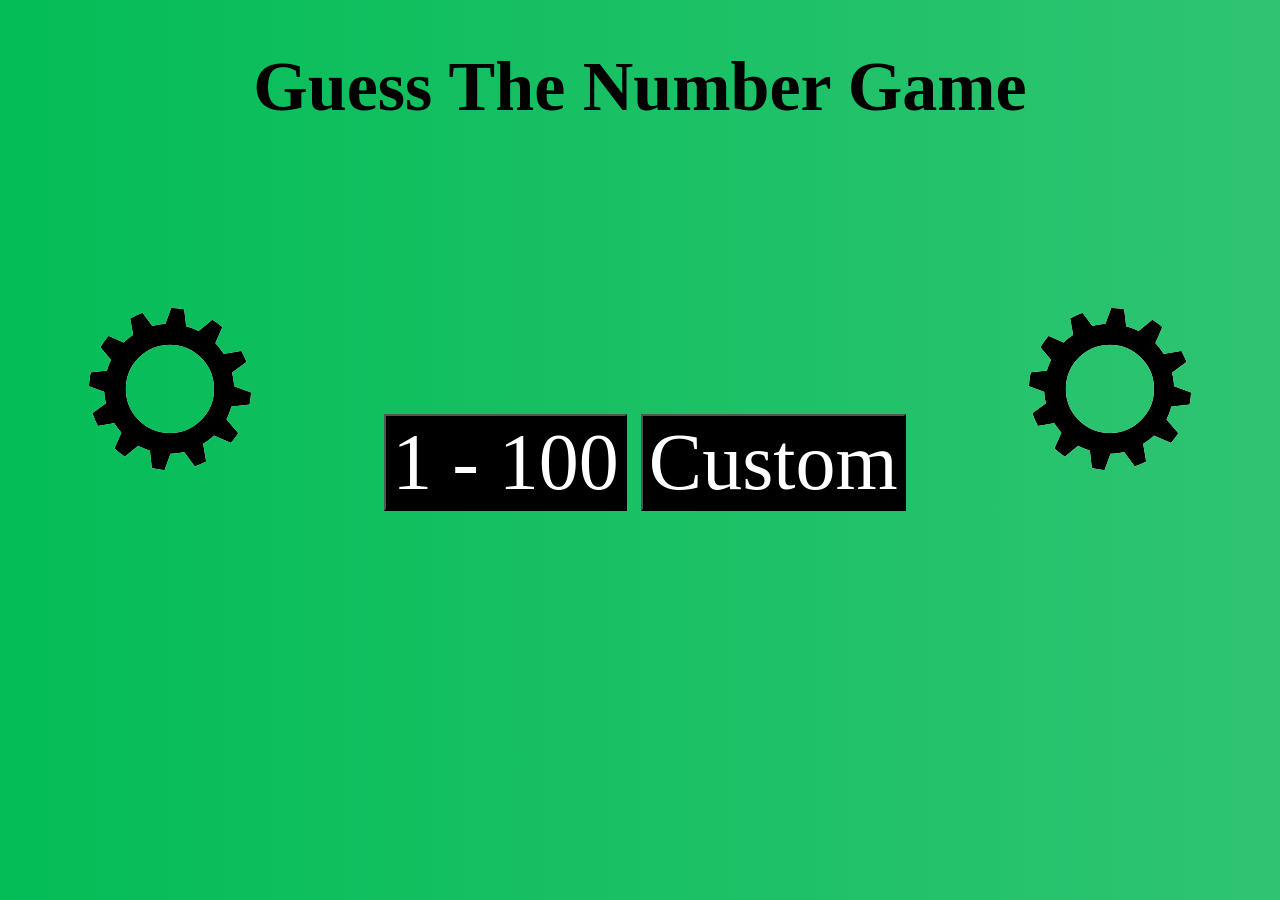
<file: index.html>
<!DOCTYPE html>
<html lang="en">

<head>
    <meta charset="UTF-8">
    <meta name="viewport" content="width=device-width, initial-scale=1.0">
    <title>Guess The Number Game</title>

    <!-- Css Linked -->
    <link rel="stylesheet" href="style.css">

    <!-- Favicon Linked -->
    <link rel="shortcut icon" href="assets/images/logo.png" type="image/x-icon">
</head>

<body>

    
    <!-- heading -->
    <h1 id="heading">Guess The Number Game</h1>
    
    
    <div id="btn">
        
        <img src="assets/images/wheel pic.png" id="wheel1" alt="Wheel Picture 1">
        
        <!-- btns -->
        <button id="1to100" class="btns" data-link="1 - 100/index.html">1 - 100</button>
        <button id="custom" class="btns" data-link="custom/index.html">Custom</button>
        
        <img src="assets/images/wheel pic.png" id="wheel2" alt="Wheel Picture 2">

    </div>

    <!-- Js Linked -->
    <script src="script.js"></script>
</body>

</html>
</file>
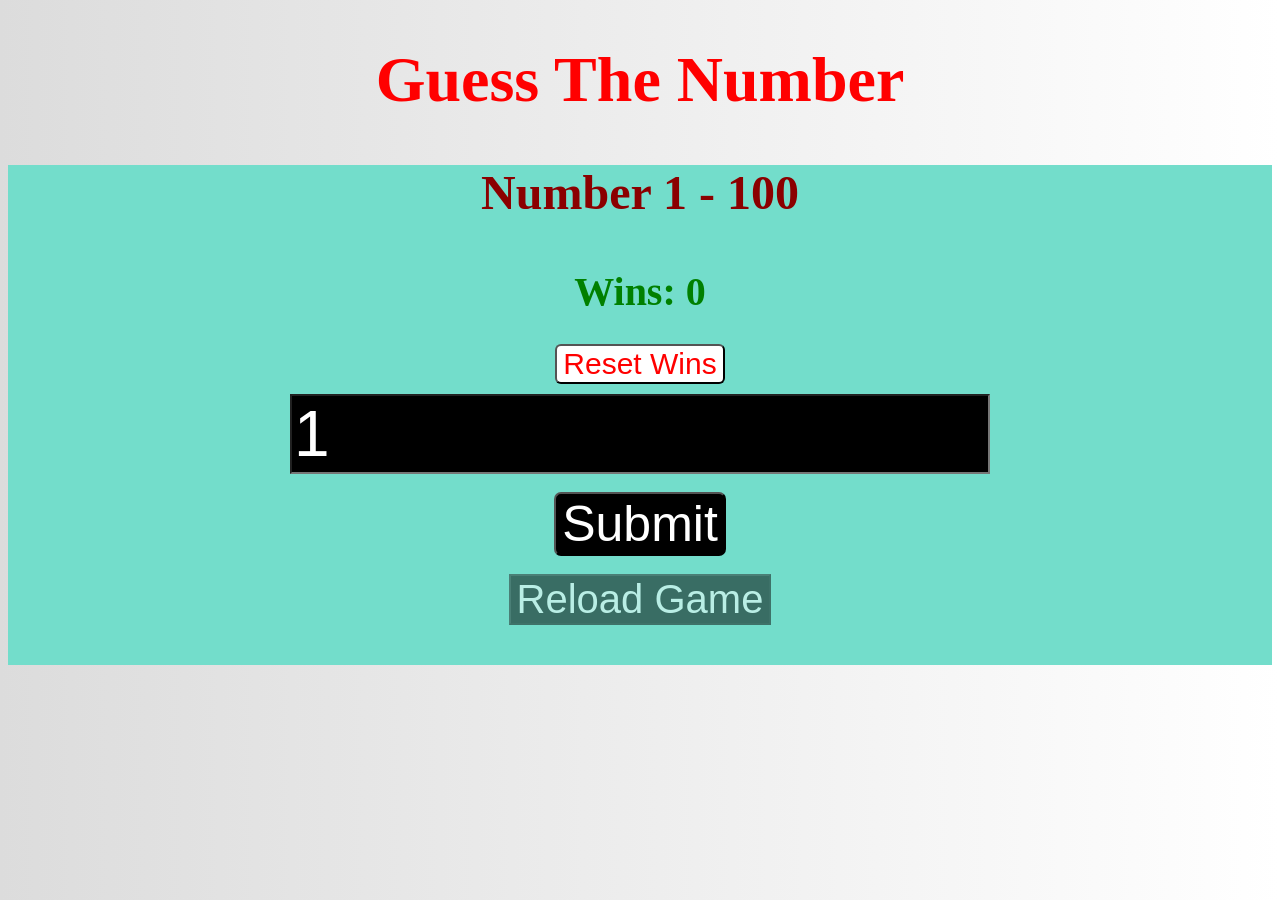
<file: 1 - 100/index.html>
<!DOCTYPE html>
<html lang="en">

<head>
    <meta charset="UTF-8">
    <meta name="viewport" content="width=device-width, initial-scale=1.0">
    <title>Guess The Number Game</title>

    <!-- Css Linked -->
    <link rel="stylesheet" href="style.css">

    <!-- Favicon Linked -->
    <link rel="shortcut icon" href="assets/images/logo.png" type="image/x-icon">
</head>

<body>
    <!-- heading -->
    <h1 id="heading">Guess The Number</h1>

    <!-- Game -->
    <div id="game">
        <h3 id="myh3">Number 1 - 100</h3>

        <h3 id="wins">Wins: 0</h3>
        <button id="resetwins" onclick="resetwins()">Reset Wins</button>

        <form>
            <input type="number" id="number" name="number" placeholder="Guess The Number" max="100" min="1" value="1">
            <br><br>
        </form>
        <button type="submit" id="submit" onclick="logic()">Submit</button>
        <a href="index.html"></a>
        <br><br>
        <button id="reload" onclick="reload()">Reload Game</button>
    </div>

    <h1 id="result"></h1>

    <!-- Js Linked -->
    <script src="script.js"></script>
</body>

</html>
</file>
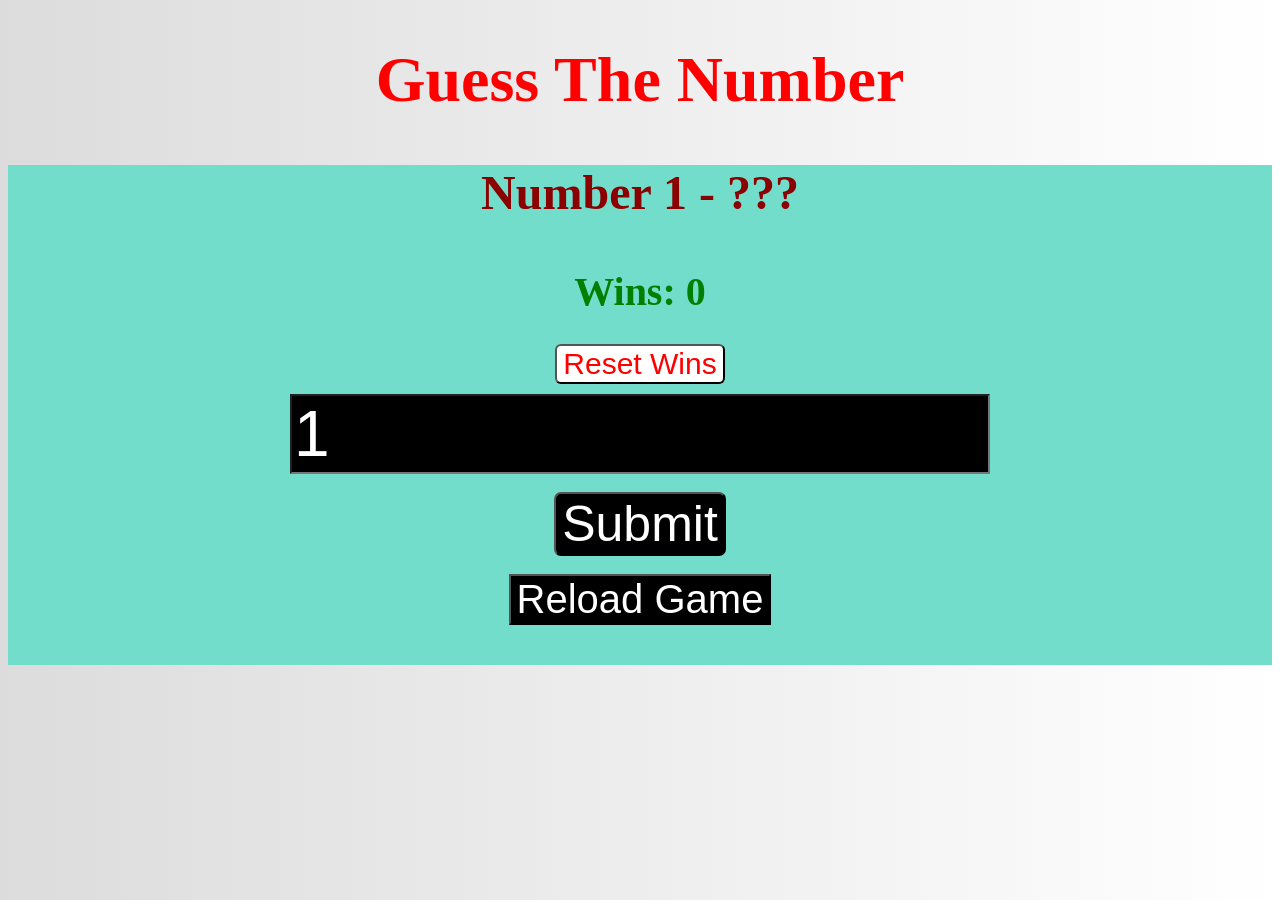
<file: custom/index.html>
<!DOCTYPE html>
<html lang="en">

<head>
    <meta charset="UTF-8">
    <meta name="viewport" content="width=device-width, initial-scale=1.0">
    <title>Guess The Number Game</title>

    <!-- Css Linked -->
    <link rel="stylesheet" href="style.css">

    <!-- Favicon Linked -->
    <link rel="shortcut icon" href="assets/images/logo.png" type="image/x-icon">
</head>

<body>
    <!-- heading -->
    <h1 id="heading">Guess The Number</h1>

    <!-- Game -->
    <div id="game">
        <h3 id="myh3">Number 1 - ???</h3>

        <h3 id="wins">Wins: 0</h3>
        <button id="resetwins" onclick="resetwins()">Reset Wins</button>

        <form>
            <input type="number" id="number" name="number" placeholder="Guess The Number" min="1" value="1">
            <br><br>
        </form>
        <button type="submit" id="submit" onclick="logic()">Submit</button>
        <a href="index.html"></a>
        <br><br>
        <button id="reload" onclick="reload()">Reload Game</button>
    </div>

    <h1 id="result"></h1>

    <!-- Js Linked -->
    <script src="script.js"></script>
</body>

</html>
</file>
<file: style.css>
/* Body */
body {
    background: linear-gradient(to right, #04bd57, #2fc472);
    background-repeat: no-repeat;
    background-position: center;
    background-size: cover;
    background-attachment: fixed;
}

/* Transition */
#heading, .btns, #wheel1, #wheel2 {
    transition: 0.25s ease;
}

/* Heading */
#heading {
    color: black;
    font-size: 70px;
    text-align: center;
}

#heading:hover {
    transform: scale(1.07);
}

/* Container */
#btn {
    text-align: center;
}

/* Buttons */
.btns {
    color: white;
    background-color: black;
    font-family: 'Times New Roman', Times, serif;
    font-size: 80px;
    margin-top: 240px;
    margin-left: 10px;
    cursor: pointer;
}

.btns:hover {
    transform: scale(1.1);
}

.btns:active {
    transform: scale(0.95);
}

/* Wheels (images) */
#wheel1 {
    margin-right: 100px;
    animation: spin 2s linear infinite;
}

#wheel2 {
    margin-left: 100px;
    animation: spin2 2s linear infinite;
}

/* Animation */
@keyframes spin {
    from {
        transform: rotate(0deg);
    }
    to {
        transform: rotate(360deg);
    }
}

@keyframes spin2 {
    from {
        transform: rotate(-0deg);
    }
    to {
        transform: rotate(-360deg);
    }
}

/* Mobile UI */
@media (max-width: 600px) {
    #heading {
        font-size: 40px;
    }

    .btns {
        font-size: 30px;
        margin-top: 100px;
    }

    #wheel1, #wheel2 {
        width: 80px;
    }
}
</file>
<file: 1 - 100/style.css>
/* Body */
body {
    background: linear-gradient(to right, gainsboro, white);
}

/* Transition */
* {
    transition: 0.25s ease;
    box-sizing: border-box;
}

/* Heading */
#heading {
    color: red;
    font-size: 4em;
    text-align: center;
}

#heading:hover {
    scale: 1.06;
}

/* Game Background */
#game {
    text-align: center;
    justify-content: center;
    background: rgb(115, 221, 203);
    height: 500px;
}

/* Game heading */
#myh3 {
    color: darkred;
    font-size: 3em;
    text-align: center;
}

#myh3:hover {
    scale: 1.06;
}

/* Wins */
#wins {
    color: green;
    font-size: 40px;
}

#wins:hover {
    scale: 1.08;
}

/* Reset Wins */
#resetwins {
    color: red;
    background-color: white;
    font-size: 30px;
    margin-top: -11px;
    border-radius: 6px;
}

/* Number Input */
#number {
    font-size: 4em;
    color: white;
    background-color: black;
    width: 700px;
    margin-top: 10px;
}

#number:active {
    scale: 0.95;
}

#number:focus {
    box-shadow: 0px 0px 50px white;
}

/* Button */
#submit {
    font-size: 50px;
    background-color: black;
    color: white;
    border-radius: 7px;
}

#submit:hover {
    scale: 1.08;
}

#submit:active {
    scale: 0.95;
}

/* Result */
#result {
    color: darkred;
    font-size: 50px;
    text-align: center;
}

/* Reload BTN */
#reload {
    color: white;
    background-color: black;
    font-size: 40px;
}

#reload:hover {
    scale: 1.08;
}

#reload:active {
    scale: 0.95;
}

#reload:disabled {
    opacity: 0.5;
    cursor: not-allowed;
}

/* Mobile UI */
@media (max-width: 600px) {
    #heading {
        font-size: 40px;
    }

    #game {
        height: 340px;
    }

    #myh3 {
        font-size: 30px;
    }

    #resetwins {
        font-size: 17px;
    }

    #number {
        font-size: 30px;
        width: 300px;
    }

    #submit {
        font-size: 30px;
    }

    #reload {
        font-size: 20px;
    }

    #result {
        font-size: 30px;
    }
}
</file>
<file: custom/style.css>
/* Body */
body {
    background: linear-gradient(to right, gainsboro, white);
}

/* Transition */
* {
    transition: 0.25s ease;
    box-sizing: border-box;
}

/* Heading */
#heading {
    color: red;
    font-size: 4em;
    text-align: center;
}

#heading:hover {
    scale: 1.06;
}

/* Game Background */
#game {
    text-align: center;
    justify-content: center;
    background: rgb(115, 221, 203);
    height: 500px;
}

/* Game heading */
#myh3 {
    color: darkred;
    font-size: 3em;
    text-align: center;
}

#myh3:hover {
    scale: 1.06;
}

/* Wins */
#wins {
    color: green;
    font-size: 40px;
}

#wins:hover {
    scale: 1.08;
}

/* Reset Wins */
#resetwins {
    color: red;
    background-color: white;
    font-size: 30px;
    margin-top: -11px;
    border-radius: 6px;
}

/* Number Input */
#number {
    font-size: 4em;
    color: white;
    background-color: black;
    width: 700px;
    margin-top: 10px;
}

#number:active {
    scale: 0.95;
}

#number:focus {
    box-shadow: 0px 0px 50px white;
}

/* Button */
#submit {
    font-size: 50px;
    background-color: black;
    color: white;
    border-radius: 7px;
}

#submit:hover {
    scale: 1.08;
}

#submit:active {
    scale: 0.95;
}

/* Result */
#result {
    color: darkred;
    font-size: 50px;
    text-align: center;
}

/* Reload BTN */
#reload {
    color: white;
    background-color: black;
    font-size: 40px;
}

#reload:hover {
    scale: 1.08;
}

#reload:active {
    scale: 0.95;
}

#reload:disabled {
    opacity: 0.5;
    cursor: not-allowed;
}

/* Mobile UI */
@media (max-width: 600px) {
    #heading {
        font-size: 40px;
    }

    #game {
        height: 340px;
    }

    #myh3 {
        font-size: 30px;
    }

    #resetwins {
        font-size: 17px;
    }

    #number {
        font-size: 30px;
        width: 300px;
    }

    #submit {
        font-size: 30px;
    }

    #reload {
        font-size: 20px;
    }

    #result {
        font-size: 30px;
    }
}
</file>
